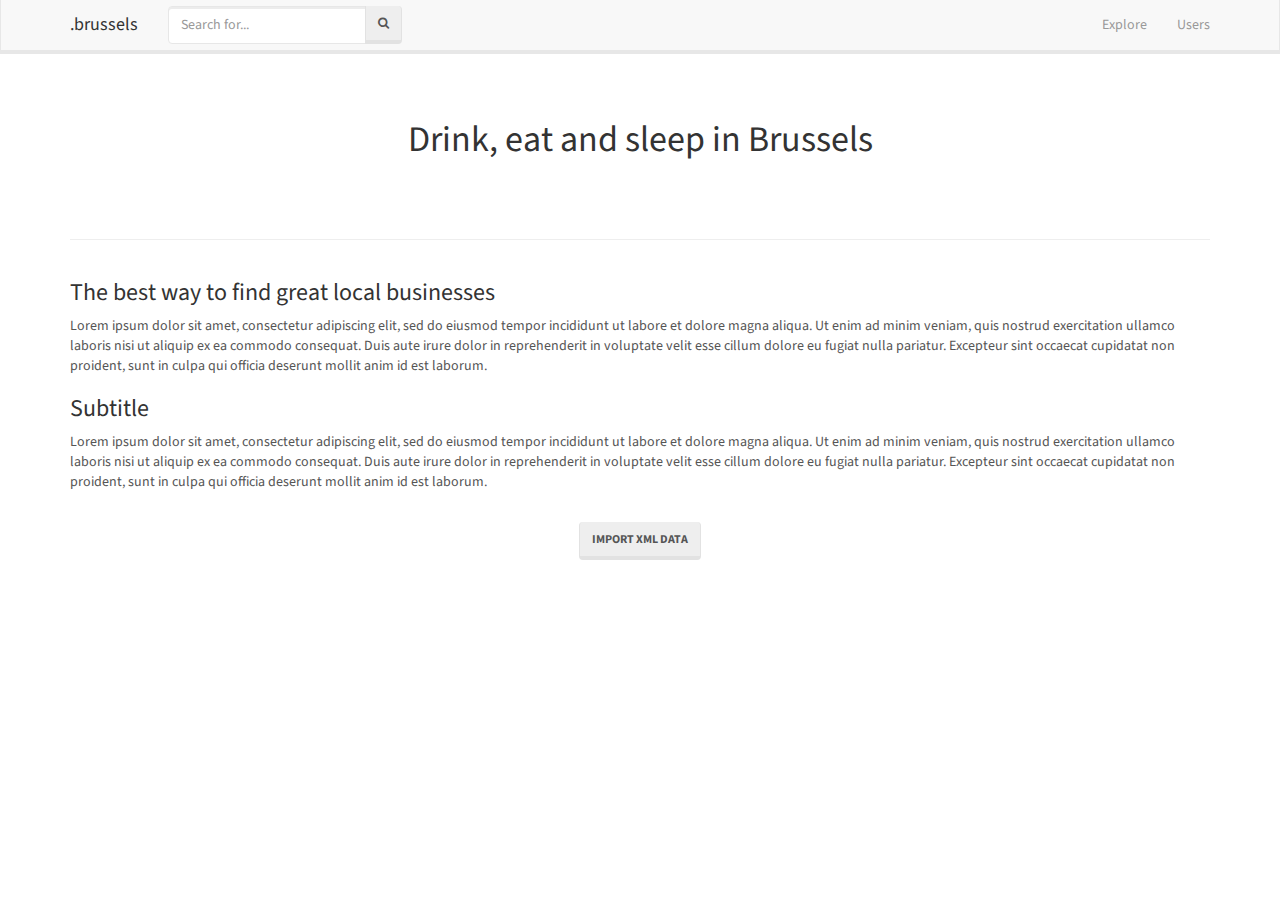
<file: index.html>
<!DOCTYPE html>
<html lang="en" ng-app="horeca" ng-cloak>
<head>
  <meta charset="utf-8">
  <title>Horeca in Brussels</title>
  <meta name="viewport" content="width=device-width, initial-scale=1">
  <meta http-equiv="X-UA-Compatible" content="IE=edge" />

  <!-- CSS -->
  <link rel="stylesheet" href="assets/css/bootstrap.min.css" media="screen">
  <link rel="stylesheet" href="assets/css/custom.css" media="screen">
  <link rel="stylesheet" href="assets/css/font-awesome.min.css">

  <!-- JS -->
  <script src="assets/js/angular.min.js"></script>
  <script src="assets/js/angular-sanitize.js"></script>
  <script src="assets/js/angular-route.js"></script>
  <script src="assets/js/googlemaps.js"></script>
  <script src="http://maps.google.com/maps/api/js"></script>

  <!-- App -->
  <script src="public/index.js"></script>
  <script src="public/directives/maps.js"></script>
  <script src="public/controllers/main.js"></script>
  <script src="public/controllers/home.js"></script>
  <script src="public/controllers/explore.js"></script>
  <script src="public/controllers/explore-detail.js"></script>
  <script src="public/controllers/users.js"></script>
  <script src="public/controllers/users-detail.js"></script>
  <script src="public/controllers/import.js"></script>
  <script src="public/controllers/signup.js"></script>
  <script src="public/controllers/signin.js"></script>
  <script src="public/controllers/search.js"></script>

</head>
<body ng-controller="MainController">
  <div class="navbar navbar-default navbar-fixed-top">
    <div class="container">
      <div class="navbar-header">
        <a href="#home" class="navbar-brand">.brussels</a>
        <button class="navbar-toggle" type="button" data-toggle="collapse" data-target="#navbar-main">
          <span class="icon-bar"></span>
          <span class="icon-bar"></span>
          <span class="icon-bar"></span>
        </button>
      </div>
      <div class="navbar-collapse collapse" id="navbar-main">
        <form class="navbar-form navbar-left" role="search">
        <div class="form-group"><div class="input-group">
      <input type="text"  ng-model="Main.customSearch" class="form-control" placeholder="Search for...">
      <span class="input-group-btn">
        <button class="btn btn-default" ng-click="customSearch();"><i class="fa fa-search"></i></button>
      </span>
    </div>
        </div>
      </form>
        <ul class="nav navbar-nav navbar-right">
            <li>
              <a href="#explore">Explore</a>
            </li>
            <li>
              <a href="#users">Users</a>
            </li>
          <li ng-show="Main.user.Privileges == 'None'">
            <a href="#signup">Sign Up</a>
          </li>
          <li ng-show="Main.user.Privileges == 'User' || Main.user.Privileges == 'Admin'">
            <a href="#home" ng-click="Main.logout();">Log out</a>
          </li>
        </ul>

      </div>
    </div>
  </div>

  <div ng-view></div>

  <!-- Bottom spacer -->
  <div class="container">
    <h3></h3>
  </div>

  </html>
</file>
<file: assets/css/custom.css>
.anchor {
    display: block;
    position: relative;
    top: -70px;
    visibility: hidden;
}

.spacer30 {
  height: 30px;
}
.spacer10 {
  height: 10px;
}

.h.nav.search {
  border: none;
  line-height: inherit;
  height: inherit;
  vertical-align: middle;
}

.h.additional-info tr td:first-child {
  padding-right: 20px;
  font-weight: bold;
}
.h.additional-info tr td {
  padding-bottom: 5px;
}
i.h.score {
  cursor: pointer;
}

.h.it {
  font-style: italic;
}
.h.no-margin {
  margin:0;
}
li.h.tag {
  margin-right:5px;
}
li.h.tag a {
  margin-bottom: 5px;
}
li.h.tag span, li.h.tag span:hover {
  background: none;
  font: inherit;
  margin: 0;
  padding: 0;
  top: 0;
  text-transform: none;
  border: none;
}
.h.tags {
  text-align: left;
  vertical-align: middle;
}
.h.input-tag {
  width: 100px;
  display: inline-block;
}
</file>
